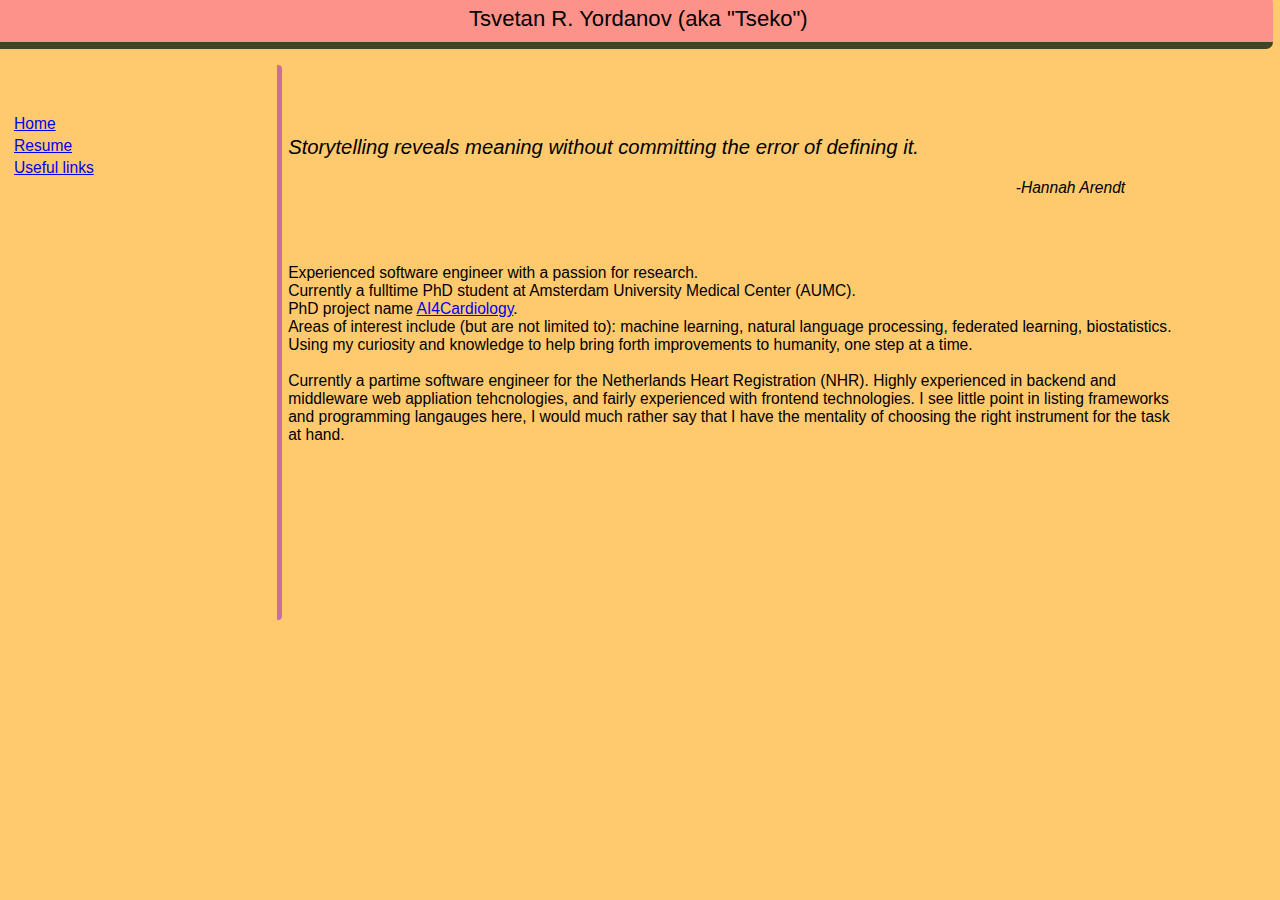
<file: index.html>
<!DOCTYPE html>
<html>
  <head>
    <meta charset="utf-8">
    <link rel="stylesheet" href="css/style.css">
    <title>personal website TY</title>
  </head>
  <body>
    <div id="header">
      <span>Tsvetan R. Yordanov (aka "Tseko")</span>
    </div>

    <div id="main-container">
      <table id="container-table">
        <tr>
          <td id="left-panel-container">
            <table class="panel-contents">
              <tr>
                <td><a href="#home">Home</a></td>
              </tr>
              <tr>
                <td><a href="assets/pdf/resume.pdf" target="_blank">Resume</a></td>
              </tr>
              <tr>
                <td><a href="#links">Useful links</a></td>
              </tr>
            </table>
          </td>
          <td id="right-panel">
            <table class="panel-contents">
              <tr>
                <td>
                </td>
              </tr>
            </table>
          </td>
        </tr>
      </table>
    </div>

    <div id="footer">
      
    </div>
  </body>
  <script type="text/javascript" src="js/util.js"></script>
</html>
</file>
<file: css/style.css>
body {
	background-color: #ffc96e;
	font-family: 'Segoe UI', Tahoma, sans-serif;
	font-size: 81.25%;	
}

#header {
	font-size: 1.7em;
	position: absolute;
    border-bottom: 7px solid #052807bf;
	border-radius: 7px;
    text-align: center;
    width: 100%;
	background: #fb3bb761;
    top: -.2em;
    left: -0.3em;
}

#header span {
	display: block;
    padding: 10px 0px 10px 10px;
}

#main-container {
	font-size: 1.2em;
	position: relative;
	top: 3.5em;
	display: block;
	height: 100%;
	min-height: 50em;
	max-width: 75em;
}

#container-table {
/*	min-height: inherit;*/
}

#left-panel-container {
    border-right: 5px solid #b74db9bd;
    width: 17em;
    border-radius: 4px;	
    vertical-align: top;
}

.panel-contents {
	position: relative;
    top: -10em;
    margin-top: 6em;
    padding-top: 7em;
}
</file>
